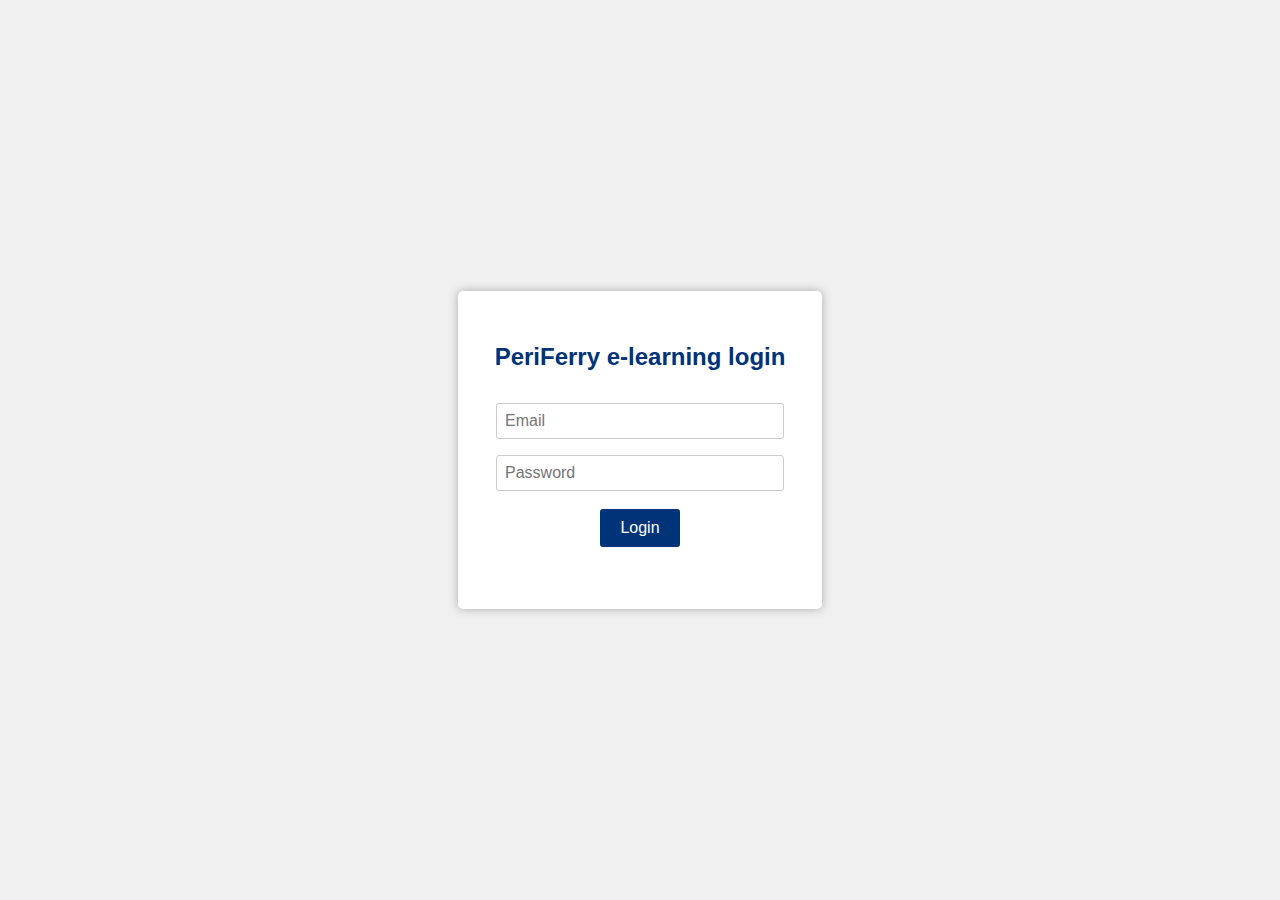
<file: index.html>
<!DOCTYPE html>
<html>
<head>
  <!-- Google tag (gtag.js) -->
  <script async src="https://www.googletagmanager.com/gtag/js?id=G-QDQDBBZDJM"></script>
  <script>
    window.dataLayer = window.dataLayer || [];
    function gtag(){dataLayer.push(arguments);}
    gtag('js', new Date());
    gtag('config', 'G-QDQDBBZDJM');
  </script>
  <title>PeriFerry e-learning login</title>
  <style>
    body {
      font-family: Arial, sans-serif;
      display: flex; 
      height: 100vh; 
      justify-content: center; 
      align-items: center; 
      background: #f0f0f0;
      margin: 0;
    }
    #loginBox {
      background: white;
      padding: 2em;
      border-radius: 5px;
      box-shadow: 0 0 10px #aaa;
      width: 300px;
      text-align: center;
    }
    h2 {
      color: #003377;
      margin-bottom: 1em;
    }
    input[type="email"], input[type="password"] {
      width: 90%;
      padding: 8px;
      margin: 8px 0;
      border: 1px solid #ccc;
      border-radius: 3px;
      font-size: 1em;
    }
    button {
      padding: 10px 20px;
      margin-top: 10px;
      background: #003377;
      border: none;
      color: white;
      font-size: 1em;
      border-radius: 3px;
      cursor: pointer;
    }
    button:hover {
      background: #0055aa;
    }
    #errorMsg {
      color: red;
      margin-top: 10px;
      height: 1.2em;
    }
  </style>
</head>
<body>
  <div id="loginBox">
    <h2>PeriFerry e-learning login</h2>
    <input type="email" id="email" placeholder="Email" required />
    <input type="password" id="password" placeholder="Password" required />
    <br/>
    <button onclick="handleLogin()">Login</button>
    <div id="errorMsg"></div>
  </div>
  
  <script>
    // Define allowed credentials
    const credentials = {
      "prabhu.prakash@sutherlandglobal.com": "prabhu@periferry",
      "zeenamariam.zacharia@sutherlandglobal.com": "zeena@periferry",
      "lalita.rawat@sutherlandglobal.com": "lalita@periferry",
      "maninder.singh@sutherlandglobal.com": "mainder@periferry",
      "shabina.choudhary@sutherlandglobal.com": "shabina@periferry",
      "support@periferry.com": "pfsupport",
      "guest": "guest"
    };

    function handleLogin() {
      const email = document.getElementById('email').value.trim().toLowerCase();
      const password = document.getElementById('password').value;

      // Check if email exists and password matches
      if (credentials[email] && credentials[email] === password) {
        document.getElementById('errorMsg').textContent = "";
        window.location.href = "res/index.html";
      } else {
        document.getElementById('errorMsg').textContent = "Invalid email or password.";
      }
    }
  </script>
</body>
</html>
</file>
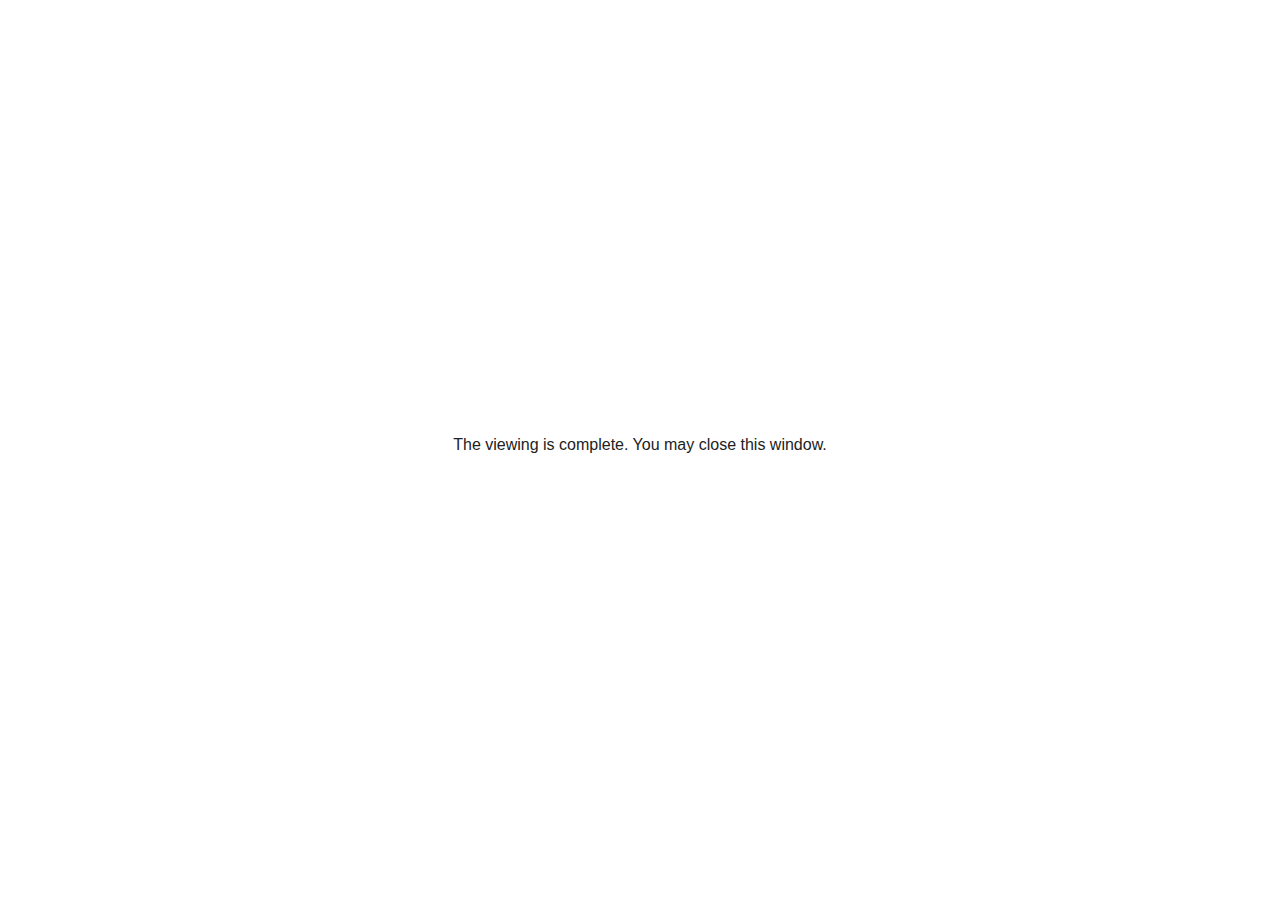
<file: res/data/goodbye.html>
<html>
<meta name="viewport" content="user-scalable=no, initial-scale=1, maximum-scale=1, minimum-scale=1" />
<body bgcolor="#ffffff">
<center style="position: absolute;margin: auto;top: 0;bottom: 0; left: 0; right: 0; height: 60px;">
<p style="font-family:Open Sans, Tahoma, Arial;  color:#222222;">
The viewing is complete. You may close this window.
</p>
</center>
</body></html>
</file>
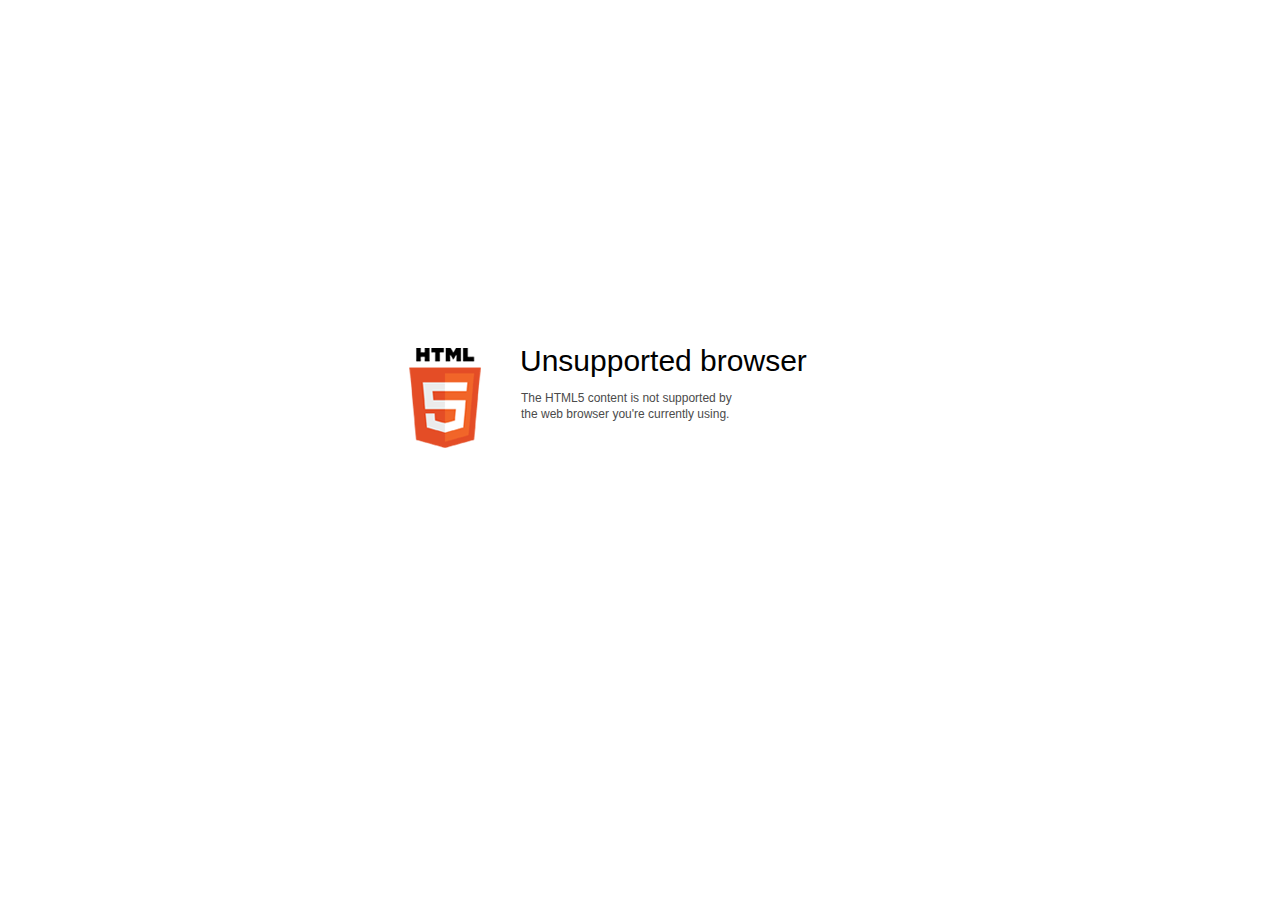
<file: res/data/html5-unsupported.html>
﻿<html>
<head>
    <meta http-equiv="Content-Type" content="text/html;charset=utf-8"/>
    <meta name="viewport" content="width=device-width,initial-scale=1,maximum-scale=1">
    <meta name="format-detection" content="telephone=no">
    <meta name="apple-mobile-web-app-capable" content="yes">
    <meta name="apple-mobile-web-app-status-bar-style" content="black">
    <meta http-equiv="X-UA-Compatible" content="IE=edge">
    <meta name="msapplication-tap-highlight" content="no" />
    <title>Update your Web browser</title>
    <style>
        body {
            background: #fff;
        }

        .container {
            background: url(html5.png) no-repeat;
            position: absolute;
            width: 405px;
            height: 100px;

            top: 50%;
            margin-top: -102px;
            left: 50%;
            margin-left: -231px;
        }

        .title {
            left: 111px;
            width: 290px;
            height: 20px;
            font-family: Arial;
            font-size: 30px;
            color: #000;
            position: absolute;
            line-height: 28px;
            top: -1px;
        }
        
        .message {
            font-family: Arial;
            font-size: 12px;
            color: #4b4b4b;
            line-height: 16px;
            padding-top: 15px;
            padding-left: 1px;
        }
    </style>
</head>
<body>
<div class="container" id="container">
    <div class="title">Unsupported browser
        <div class="message">The HTML5 content is not supported by<br>the web browser you're currently using.</div>
    </div>
</div>
</div>
</body>
</html>
</file>
